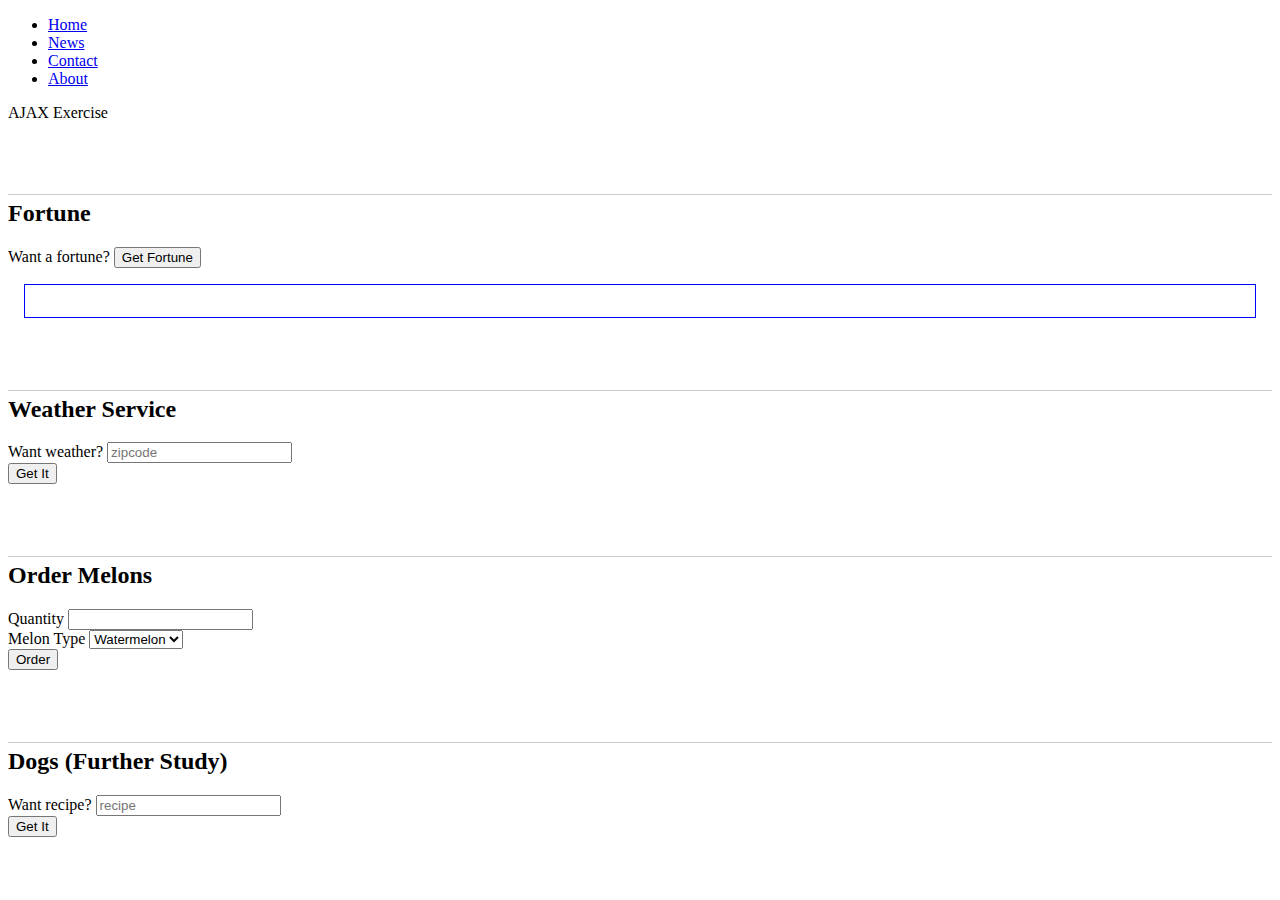
<file: templates/index.html>
<!doctype html>
      <html>
      <head>
        <meta charset="UTF-8">
        <title>AJAX Exercise</title>
        <meta http-equiv="X-UA-Compatible" content="IE=edge">
        <meta name="viewport" content="width=device-width, initial-scale=1">
      
        <link href="https://cdn.jsdelivr.net/npm/bootstrap@5.0.1/dist/css/bootstrap.min.css" rel="stylesheet"
        integrity="sha384-+0n0xVW2eSR5OomGNYDnhzAbDsOXxcvSN1TPprVMTNDbiYZCxYbOOl7+AMvyTG2x" crossorigin="anonymous">
        <link rel="stylesheet" href="/static/ajax-exercise.css">
      
      </head>
      <body>

        <ul>
            <li><a href="default.asp">Home</a></li>
            <li><a href="news.asp">News</a></li>
            <li><a href="contact.asp">Contact</a></li>
            <li><a href="about.asp">About</a></li>
        </ul>

      
      <nav class="navbar navbar-dark bg-dark">
        <div class="container">
          <div class="navbar-header">
            <span class="navbar-brand">AJAX Exercise</span>
          </div>
        </div>
      </nav>
      
      <div class="container">
      
      
        <h2>Fortune</h2>
      
        <p>Want a fortune?
          <button id="get-fortune-button" class="btn btn-primary mt-2">Get Fortune</button>
        </p>
      
        <div id="fortune-text"></div>
      
      
        <h2>Weather Service</h2>
      
        <form id="weather-form">
          <div class="form-group">
            Want weather?
            <input class="form-control" type="text" name="zipcode" id="zipcode-field"
                   placeholder="zipcode">
          </div>
          <div class="form-group">
            <button class="btn btn-primary mt-2" type="submit">Get It</button>
          </div>
        </form>
      
        <div id="weather-info"></div>
      
      
        <h2>Order Melons</h2>
      
        <form id="order-form">
          <div class="form-group">
            <label>Quantity
              <input class="form-control" type="number" name="qty" id="qty-field">
            </label>
          </div>
      
          <div class="form-group">
            <label>Melon Type
              <select id="melon-type-field" name="melon_type" class="form-control">
                <option>Watermelon</option>
                <option>Crenshaw</option>
              </select>
      
            </label>
          </div>
      
          <div class="form-group">
            <button type="submit" id="order-form-button" class="btn btn-primary mt-2">Order</button>
          </div>
      
        </form>
      
        <div id="order-status"></div>
      
       
      
        <h2>Dogs (Further Study)</h2>
      
        <form id="recipe-form">
          <div class="form-group">
            Want recipe?
            <input class="form-control" type="text" name="recipe" id="recipe-field"
                   placeholder="recipe">
          </div>
          <div class="form-group">
            <button class="btn btn-primary mt-2" type="submit">Get It</button>
          </div>
        </form>
      
        <div id="recipe-image">
          <!-- <input>
            <button id="get-dog-image" class="btn btn-primary mt-2 mb-5">Get dog image</button> -->
        </div>
      
      </div>
      
      <script src="/static/recipe-home.js"></script>
      
      </body>
      </html>
</file>
<file: static/ajax-exercise.css>
h2 {
  margin-top: 3em;
  border-top: solid 1px #ccc;
  padding-top: 0.2em;
}

#fortune-text {
  border: solid 1px blue;
  padding: 1em;
  margin: 1em;
}

.order-error {
  /* use this if an ERROR code was returned */
  color: red;
}

.is-favorite {
  background-color: red;
}
</file>
